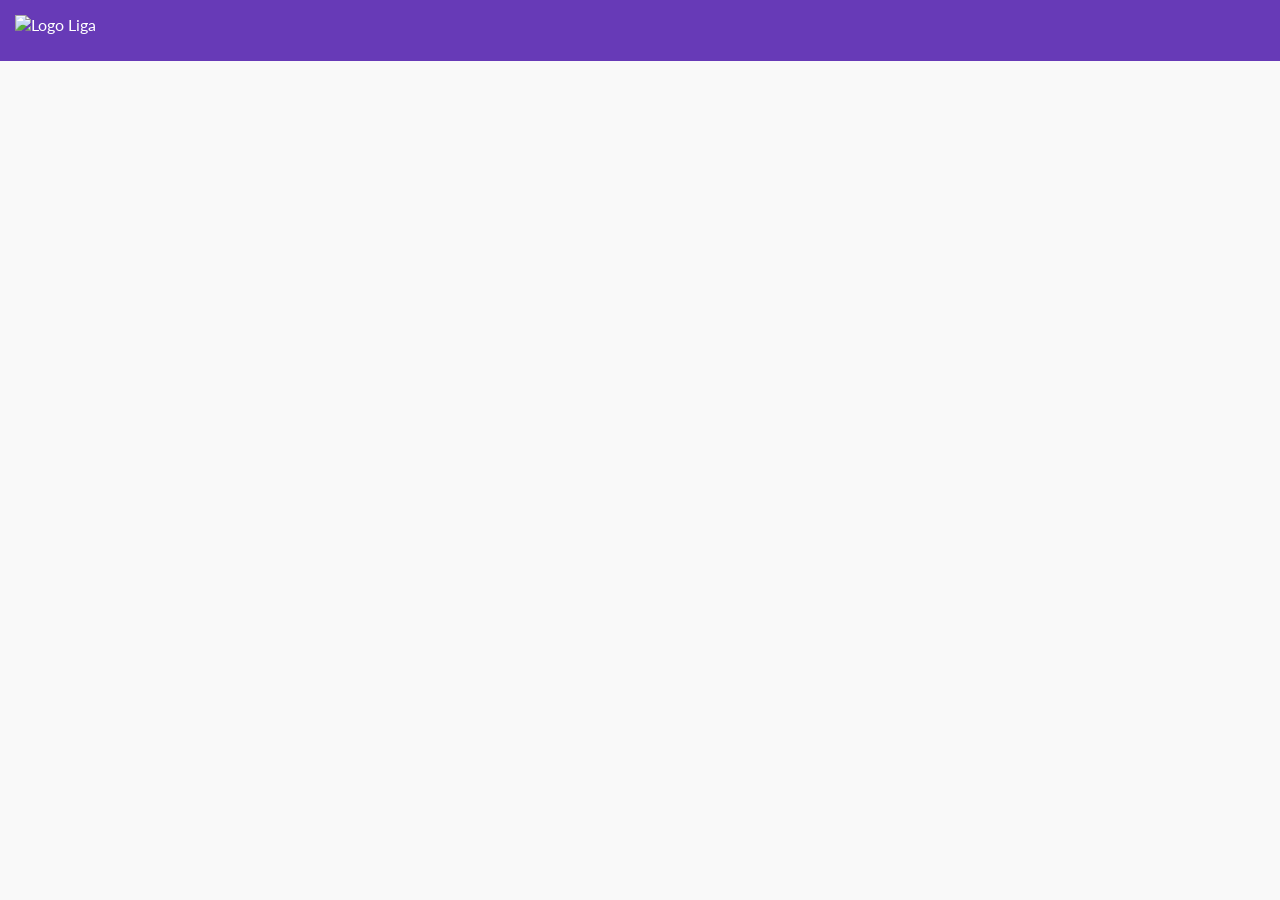
<file: index.html>
<!DOCTYPE html>
<html lang="en">
<head>
    <meta charset="UTF-8">
    <meta name="viewport" content="width=device-width, initial-scale=1.0">
    <meta http-equiv="X-UA-Compatible" content="ie=edge">
    <title>Equipos La Liga</title>
    <link rel="stylesheet" href="estilo.css">
    <script defer type="application/javascript" src="script.js"></script>

    <link rel="preconnect" href="https://fonts.googleapis.com">
    <link rel="preconnect" href="https://fonts.gstatic.com" crossorigin>
    <link href="https://fonts.googleapis.com/css2?family=Lato:wght@300;400;700&display=swap" rel="stylesheet">
</head>
<body>
    <header>
        <img id="logo-liga" alt="Logo Liga">
        <h1 id="nombre-liga"></h1>
        <h2 id="jornada-actual"></h2>
    </header>
    <main>
        <div id="equipos">
            <!-- Aquí dentro se cargará de forma dinámica el HTMl de cada uno de los equipos -->
        </div>
    </main>

</body>
</html>
</file>
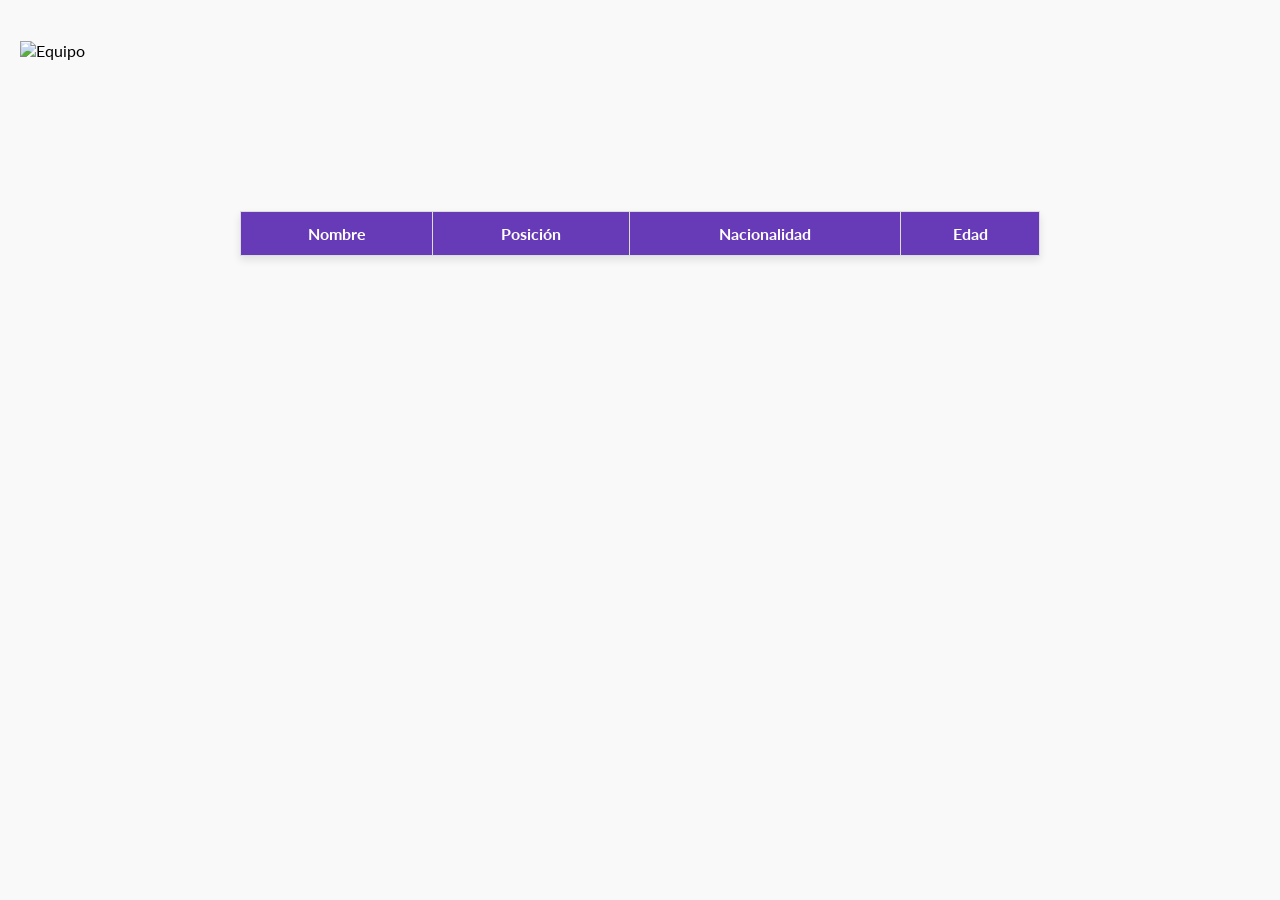
<file: equipo.html>
<!DOCTYPE html>
<html lang="en">
<head>
    <meta charset="UTF-8">
    <meta name="viewport" content="width=device-width, initial-scale=1.0">
    <title>Equipo</title>
    <link rel="stylesheet" href="estilo_equipo.css">
    <script defer type="text/javascript" src="script_equipo.js"></script>

    <link rel="preconnect" href="https://fonts.googleapis.com">
    <link rel="preconnect" href="https://fonts.gstatic.com" crossorigin>
    <link href="https://fonts.googleapis.com/css2?family=Lato:wght@300;400;700&display=swap" rel="stylesheet">
</head>
<body>
    <h1 id="equipo"></h1>
    <img id="equipo-imagen" alt="Equipo">
    <p id="entrenador"></p>
    <table id="jugadores">
        <tr>
            <th>Nombre</th>
            <th>Posición</th>
            <th>Nacionalidad</th>
            <th>Edad</th>
        </tr>
    </table>
</body>
</html>
</file>
<file: estilo.css>
body {
    font-family: 'Lato', sans-serif;
    margin: 0;
    padding: 0;
    background-color: #f9f9f9;
}
header {
    background-color: #673ab7;
    color: white;
    padding: 20px 0;
    text-align: center;
    position: relative;
}

#logo-liga {
    position: absolute;
    top: 15px;
    left: 15px;
    height: 60px;
}
#equipos {
    text-align: center;
    margin-top: 30px;
}
.equipo {
    display: inline-block;
    background-color: white;
    border-radius: 15px;
    box-shadow: 0px 4px 8px rgba(0, 0, 0, 0.2);
    width: 250px;
    margin: 10px;
    padding: 15px;
    vertical-align: top;
}
.equipo .fundacion {
    background-color: #673ab7;
    color: white;
    font-weight: bold;
    padding: 5px 0;
    border-radius: 5px;
    margin-bottom: 10px;
}
.equipo h3 {
    font-size: 24px;
    margin: 10px 0;
    -webkit-text-stroke-width: 2px;
    -webkit-text-stroke-color: black;
}
.equipo img.escudo {
    height: 120px;
    margin: 10px 0;
}

.equipo-estadio {
    color: #673ab7;
    font-weight: bold;
    margin: 10px 0;
    padding: 5px 0;
    border-top: 1px solid #ccc;
    border-bottom: 1px solid #ccc;
}
.competiciones {
    margin: 10px 0;
}

.competicion-logo {
    height: 50px;
    margin: 0 5px;
}
.equipo button {
    margin-top: 10px;
    background-color: #673ab7;
    color: white;
    padding: 8px 15px;
    border: none;
    border-radius: 8px;
    cursor: pointer;
    font-weight: bold;
}
</file>
<file: estilo_equipo.css>
body {
    font-family: 'Lato', sans-serif;
    margin: 0;
    padding: 20px;
    background-color: #f9f9f9;
}

#equipo {
    text-align: center;
    font-size: 32px;
    font-weight: bold;
    margin-top: 20px;
    -webkit-text-stroke-width: 2px;
    -webkit-text-stroke-color: black;
}

#entrenador {
    text-align: center;
    font-size: 20px;
    color: #333;
    margin: 10px 0 30px;
}

#equipo-imagen {
    display: block;
    position: relative;
    left: 50%;
    transform: translateX(-50%);
    height: 140px;
    margin-bottom: 30px;
}

#jugadores {
    position: relative;
    left: 50%;
    transform: translateX(-50%);
    border-collapse: collapse;
    width: 80%;
    max-width: 800px;
    background-color: white;
    box-shadow: 0px 4px 8px rgba(0,0,0,0.1);
}

#jugadores th {
    background-color: #673ab7;
    color: white;
    padding: 12px;
    border: 1px solid #ddd;
    text-align: center;
}

#jugadores td {
    border: 1px solid #ddd;
    padding: 10px;
    text-align: center;
    font-size: 16px;
}
</file>
